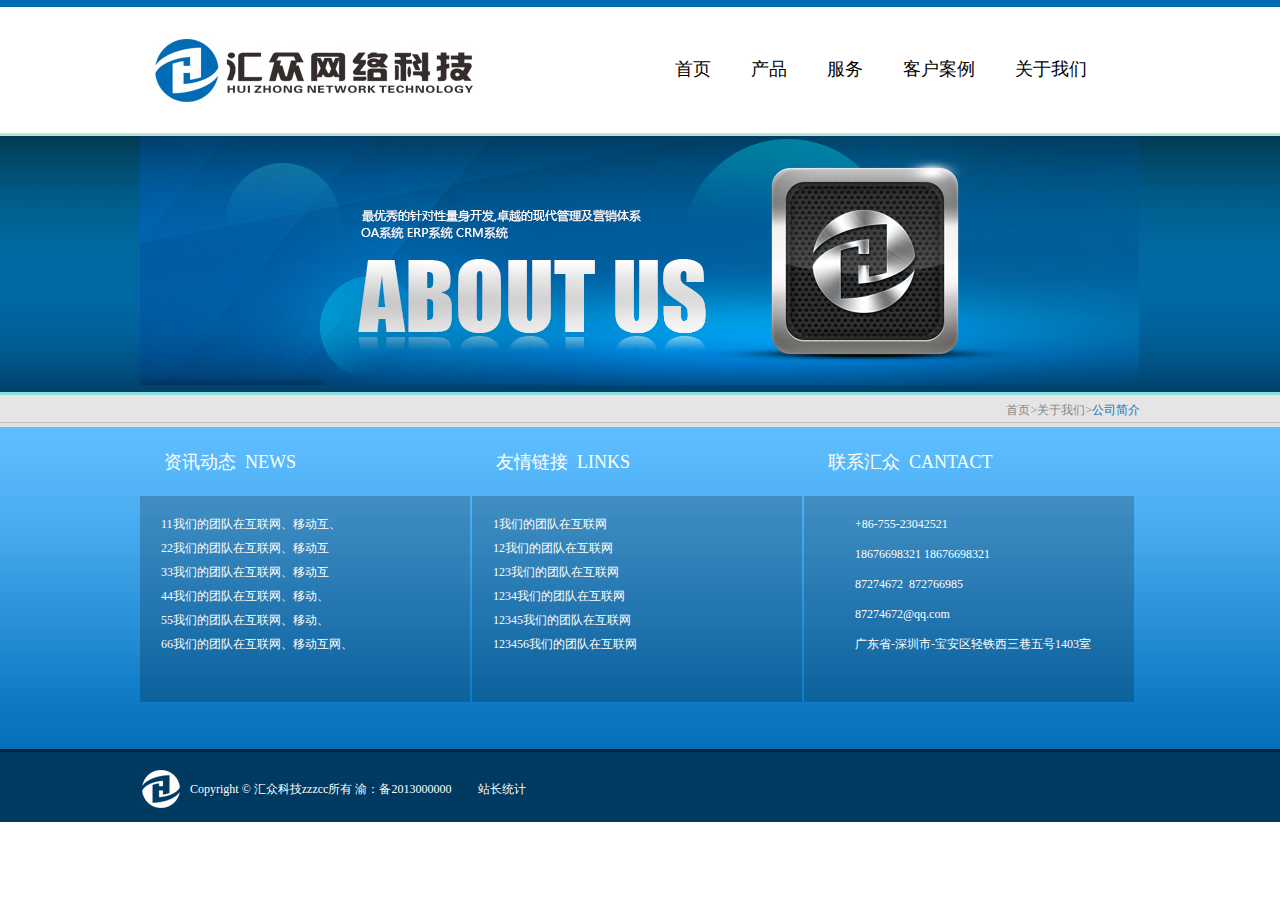
<file: about.html>
<!DOCTYPE html>
<html>
	<head>
		<meta charset="UTF-8">
		<title>关于我们</title>
		<link rel="stylesheet" type="text/css" href="css/style.css"/>
	</head>
	<body>		
		<section class="index">
			<div class="topline"></div>
			<div class="title clearfix js_title">
				<div class="logo" id="thetop"></div>
				<ul class="lists clearfix js_lists">
					<li>首页 </li>
					<li>产品
						<dl class="nav_table1 js_nav_table">
							<dd class="table1_ta">新媒体项目
								<dl class="navtb_tb1 js_tb">
									<dd>新媒体项目</dd>
									<dd>新媒体项目</dd>
									<dd>新媒体项目</dd>
								</dl>
							</dd>
							<dd class="table1_ta">企业级应用
								<dl class="navtb_tb2 js_tb">
									<dd>企业级应用</dd>
									<dd>企业级应用</dd>
									<dd>企业级应用</dd>
									<dd>企业级应用</dd>
								</dl></dd>
							<dd class="table1_ta">垂直搜索
								<dl class="navtb_tb3 js_tb">
									<dd>垂直搜索</dd>
									<dd>垂直搜索</dd>
									<dd>垂直搜索</dd>
									<dd>垂直搜索</dd>
									<dd>垂直搜索</dd>
								</dl></dd>
							<dd class="table1_ta">监测监控
								<dl class="navtb_tb4 js_tb">
									<dd>监测监控</dd>
									<dd>监测监控</dd>
									<dd>监测监控</dd>
									<dd>监测监控</dd>
									<dd>监测监控</dd>
									<dd>监测监控</dd>
								</dl></dd>
							<dd class="table1_ta">金融信贷
								<dl class="navtb_tb5">
									<dd>金融信贷</dd>
									<dd>金融信贷</dd>
									<dd>金融信贷</dd>
									<dd>金融信贷</dd>
									<dd>金融信贷</dd>
									<dd>金融信贷</dd>
									<dd>金融信贷</dd>
								</dl></dd>
						</dl>
					</li>
					<li>服务
						<dl class="nav_table2">
							<dd>解决方案</dd>
							<dd>数据中心</dd>
							<dd>商务合作</dd>
						</dl>
					</li>
					<li>客户案例</li>
					<li>关于我们
						<dl class="nav_table3">
							<dd>公司简介</dd>
							<dd>公司动态</dd>
							<dd>行业动态</dd>
							<dd>联系方式</dd>
							<dd>企业文化</dd>
							<dd>管理团队</dd>
							<dd>旗下公司</dd>
							<dd>加入我们</dd>
							<dd>媒体报道</dd>
						</dl>
					</li>
				</ul>
			</div>
			<div class="nav_line"></div>
			<div class="ab_mainbg">
				<div class="ab_bg"></div>
			</div>
			<section class="ab_line">
				<div class="ab_ltright">首页&gt;关于我们&gt;<em style="color:#1275B9;">公司简介</em></div>
			</section>
			<!--dibu-->
			<section class="footer">
				<div class="footmain clearfix">
					<div class="foot_list1">
						<p><a href="##">资讯动态 &nbsp;NEWS</a></p>
						<ul>
							<li><a href="##">11我们的团队在互联网、移动互、</a></li>
							<li><a href="##">22我们的团队在互联网、移动互</a></li>
							<li><a href="##">33我们的团队在互联网、移动互</a></li>
							<li><a href="##">44我们的团队在互联网、移动、</a></li>
							<li><a href="##">55我们的团队在互联网、移动、</a></li>
							<li><a href="##">66我们的团队在互联网、移动互网、</a></li>
						</ul>
					</div>
					<div class="foot_list2">
						<p><a href="##">友情链接 &nbsp;LINKS</a></p>
						<ul>
							<li><a href="##">1我们的团队在互联网</a></li>
							<li><a href="##">12我们的团队在互联网</a></li>
							<li><a href="##">123我们的团队在互联网</a></li>
							<li><a href="##">1234我们的团队在互联网</a></li>
							<li><a href="##">12345我们的团队在互联网</a></li>
							<li><a href="##">123456我们的团队在互联网</a></li>
						</ul>
					</div>
					<div class="foot_list3">
						<p><a href="##">联系汇众 &nbsp;CANTACT</a></p>
						<ul>
							<li><div class="foot_tel fa fa-phone"></div><em>+86-755-23042521</em></li>
							<li><div class="foot_phone fa fa-tablet"></div><em>18676698321&nbsp;18676698321</em></li>
							<li><div class="foot_qq fa fa-qq"></div><em>87274672&nbsp;&nbsp;872766985</em></li>
							<li><div class="foot_eml fa fa-envelope-open"></div><em>87274672@qq.com</em></li>
							<li><div class="foot_sdd fa fa-street-view"></div><em>广东省-深圳市-宝安区轻铁西三巷五号1403室</em></li>
							
						</ul>
					</div>
				</div>
				<div class="bottom">
					<div class="bottom_logo">Copyright © 汇众科技zzzcc所有  渝：备2013000000　　 站长统计</div>
					
				</div>
			</section>
		</section>
	</body>
</html>
</file>
<file: css/style.css>
/*初始化*/
body,
p,
div,
h1,
h2,
h3,
h4,
ul,
li,
ol,
li,
table,
dl,
dd,
dt,
form,
a,
img,
em,
i,
strong,
b,
label,
input,
select,
option,
textarea,
section,
header,
footer,
nav {
  margin: 0;
  padding: 0;
  -ms-touch-action: none;
  box-sizing: border-box;
}
i,
em {
  font-style: normal;
}
input[type="button"],
input[type="submit"],
button {
  -webkit-appearance: none;
  outline: none;
}
img {
  border: 0 none;
  vertical-align: top;
}
a {
  text-decoration: none;
  color: #000;
}
li {
  list-style: none ;
}
body {
  font-family: "微软雅黑";
  font-size: 18px ;
  background: #ffffff;
  margin: 0 auto;
}
/*清浮动*/
.clearfix {
  *zoom: 1;
}
.clearfix:after {
  height: 0;
  font-size: 0;
  display: block;
  visibility: hidden;
  clear: both;
  content: ".";
}
.topline {
  width: 100%;
  height: 7px;
  background: #006bb4;
}
.title {
  width: 1000px;
  height: 126px;
  margin: 0 auto;
}
.logo {
  width: 370px;
  height: 126px;
  background: url("../img/logo.jpg") no-repeat 0 0 / 100% auto;
  float: left;
}
.lists {
  width: 500px;
  height: 76px;
  float: right;
  margin-top: 50px;
  padding-left: 30px;
}
.lists li {
  height: 24px;
  float: left;
  margin: 0 35px 50px 5px;
  text-align: center;
  position: relative;
  cursor: pointer;
}
.lists .nav_table1,
.nav_table2,
.nav_table3 {
  display: block;
  width: 188px;
  height: 225px;
  position: absolute;
  left: -20px;
  bottom: -225px;
  z-index: 10;
  background: #fff;
  border: 1px solid #e9e9e9;
  border-radius: 7px;
  padding: 20px 16px;
}
.lists .nav_table1 dd,
.nav_table2 dd,
.nav_table3 dd {
  height: 37px;
  line-height: 37px;
  font-size: 13px;
  color: #707885;
  text-align: left;
  position: relative;
}
.lists .nav_table1 dd a,
.nav_table2 dd a,
.nav_table3 dd a {
  display: block;
  height: 37px;
  width: auto;
}
.lists dd {
  border: 1px solid #fff;
}
.lists dd:hover {
  border: 1px solid #e2e2e2;
  background: #eee;
}
.lists .nav_table1 {
  display: none;
}
.lists .nav_table2 {
  height: 151px;
  bottom: -151px;
  display: none;
}
.lists .nav_table3 {
  height: 373px;
  bottom: -373px;
  display: none;
}
.lists .nav_table1 .navtb_tb1,
.navtb_tb2,
.navtb_tb3,
.navtb_tb4,
.navtb_tb5 {
  width: 188px;
  height: 151px;
  position: absolute;
  left: 170px;
  top: -20px;
  background: #fff;
  border: 1px solid #e9e9e9;
  border-radius: 7px;
  padding: 20px 16px;
}
.lists .nav_table1 .navtb_tb1 {
  display: none;
}
.lists .nav_table1 .navtb_tb2 {
  height: 188px;
  display: none;
}
.lists .nav_table1 .navtb_tb3 {
  height: 225px;
  display: none;
}
.lists .nav_table1 .navtb_tb4 {
  height: 262px;
  display: none;
}
.lists .nav_table1 .navtb_tb5 {
  height: 299px;
  display: none;
}
.title .lists .current {
  color: #f00;
}
.main {
  width: 100%;
  height: 508px;
  position: relative;
  overflow: hidden;
}
.main ul {
  width: 1920px;
  height: 460px;
  position: absolute;
  left: 50%;
  top: 0;
  margin-left: -960px;
}
.main ul li {
  position: absolute;
  width: 100%;
  height: 100%;
  left: 0;
  top: 0;
  display: block;
}
.main .leftbtn,
.main .rightbtn {
  width: 113px;
  height: 113px;
  position: absolute;
  top: 50%;
  margin-top: -80px;
  z-index: 666;
  display: none;
}
.leftbtn {
  left: 0;
  background: url("../img/leftbtn.png") no-repeat 0 0 / 100% auto;
}
.rightbtn {
  right: 0;
  background: url("../img/rightbtn.png") no-repeat 0 0 / 100% auto;
}
.dotsbg {
  width: 100%;
  height: 45px;
  background: #eaeaea;
  position: absolute;
  bottom: 0;
  left: 0;
}
.flashDots {
  width: 334px;
  height: 10px;
  margin: 0 auto;
  margin-top: 16px;
}
.flashDots .current {
  background: #006dc6;
}
.flashDots span {
  display: block;
  width: 108px;
  height: 10px;
  background: #b4b4b4;
  margin-right: 2px;
  float: left;
}
.flash_use {
  width: 1000px;
  height: 384px;
  margin: 0 auto;
  overflow: hidden;
}
.flash_use ul {
  width: 220%;
  height: 158px;
  margin: 0 auto;
  padding-top: 111px;
}
.flash_use ul li {
  height: 158px;
  float: left;
  position: relative;
  width: 503px;
}
.flash_use span {
  background: url(../img/theIcons.jpg) no-repeat;
  display: block;
  width: 160px;
  height: 158px;
  margin-right: 28px;
  position: absolute;
  left: 0;
  top: 0;
}
.flash_use .use_bg1 {
  background-position: -167px -86px;
}
.flash_use .use_bg1:hover {
  background-position: -167px -263px;
}
.flash_use .use_bg2 {
  background-position: -347px -86px;
}
.flash_use .use_bg2:hover {
  background-position: -347px -263px;
}
.flash_use .use_bg3 {
  background-position: -513px -86px;
}
.flash_use .use_bg3:hover {
  background-position: -513px -263px;
}
.flash_use .use_bg4 {
  background-position: -682px -86px;
}
.flash_use .use_bg4:hover {
  background-position: -682px -263px;
}
.flash_use div {
  width: 288px;
  height: 143px;
  margin-top: 15px;
  position: absolute;
  left: 188px;
  top: 0;
}
.flash_use div h3 {
  color: #1275b9;
  font-weight: 500;
}
.flash_use div p {
  font-size: 12px;
  line-height: 24px;
}
.flash_use .use_li1 {
  overflow: hidden;
}
.flash_use .use_li2 {
  overflow: hidden;
  width: 168px;
}
.flash_use .use_li3 {
  overflow: hidden;
  width: 168px;
}
.flash_use .use_li4 {
  overflow: hidden;
  width: 168px;
}
.flash_abouts {
  width: 100%;
  height: 502px;
  background: #f6f6f6;
  border-bottom: 1px solid #ebebeb;
}
.about {
  width: 1000px;
  height: 460px;
  margin: 0 auto;
  padding-top: 42px;
}
.about p {
  width: 126px;
  height: 54px;
  background: url("../img/about_tit.jpg") no-repeat 0 0 / 100% auto;
}
.about ul {
  width: 100%;
  height: 242px;
  margin: 37px auto 0;
}
.about ul li {
  width: 490px;
  height: 100%;
}
.about ul .about_list1 {
  float: left;
}
.about ul .about_list2 {
  float: right;
}
.about .about_list1 .about_team {
  width: 491px;
  height: 241px;
  background: url(../img/about_team.jpg) no-repeat;
  overflow: hidden;
  position: relative;
}
.about .about_list1 .about_team span {
  display: block;
  width: 445px;
  height: 179px;
  background: rgba(0, 90, 255, 0.5);
  position: absolute;
  color: #fff;
  font-size: 12px;
  padding: 31px 23px;
  line-height: 24px;
  left: 0;
  top: 241px;
}
.about .about_list2 .about_value {
  width: 491px;
  height: 241px;
  background: url(../img/about_value.jpg) no-repeat;
  position: relative;
}
.about .about_list2 .about_value em {
  width: 386px;
  height: 72px;
  line-height: 24px;
  color: #fff;
  font-size: 12px;
  position: absolute;
  right: 12px;
  top: 104px;
  display: none;
}
.about .about_list2 .about_value em a {
  color: #fff;
}
.about .about_list2 .about_value .current {
  display: block;
}
.arrows {
  width: 70px;
  height: 32px;
  float: right;
  margin-top: 15px;
}
.arrows .leftArrow,
.arrows .rightArrow {
  width: 30px;
  height: 30px;
  border: 1px solid #c0c1c4;
}
.arrows .leftArrow {
  float: left;
}
.arrows .leftArrow:hover {
  background: #44464f;
  color: #bbb9b0;
}
.arrows .rightArrow {
  float: right;
}
.arrows .rightArrow:hover {
  background: #44464f;
  color: #bbb9b0;
}
.arrows .fa-angle-left,
.arrows .fa-angle-right {
  line-height: 30px;
  text-align: center;
  font-size: 30px;
}
.arrows .current {
  color: #bbb9b0;
  background: #44464f;
}
.client {
  width: 100%;
  height: 318px;
}
.client .client_tit {
  width: 1000px;
  height: 318px;
  margin: 0 auto;
  overflow: hidden;
}
.client .client_tit .cl_tit {
  width: 138px;
  height: 54px;
  background: url(../img/clTIT.jpg);
  margin: 35px 0;
}
.client .client_tit ul {
  height: 132px;
  width: 200%;
  overflow: hidden;
}
.client .client_tit ul li {
  width: 193px;
  height: 132px;
  float: left;
  background: url(../img/clientbg.jpg) no-repeat;
  margin-right: 9px;
}
.arr {
  width: 70px;
  height: 32px;
  float: right;
  margin-top: 15px;
}
.arr .leftArr,
.arr .rightArr {
  width: 30px;
  height: 30px;
  border: 1px solid #c0c1c4;
}
.arr .leftArr {
  float: left;
}
.arr .leftArr:hover {
  background: #44464f;
  color: #bbb9b0;
}
.arr .rightArr {
  float: right;
}
.arr .rightArr:hover {
  background: #44464f;
  color: #bbb9b0;
}
.arr .fa-angle-left,
.arr .fa-angle-right {
  line-height: 30px;
  text-align: center;
  font-size: 30px;
}
.arr .current {
  color: #bbb9b0;
  background: #44464f;
}
.footer {
  width: 100%;
  height: 399px;
  background: url(../img/footerbg.jpg) repeat-x;
  padding-top: 27px;
}
.footer .footmain {
  width: 1000px;
  height: 300px;
  margin: 0 auto;
}
.footer .footmain a {
  color: #fff;
}
.footer .footmain div {
  float: left;
}
.footer .footmain .foot_list1,
.footer .footmain .foot_list2,
.footer .footmain .foot_list3 {
  width: 332px;
  height: 252px;
}
.footer .footmain .foot_list1 p,
.footer .footmain .foot_list2 p,
.footer .footmain .foot_list3 p {
  margin-left: 24px;
  color: #fff;
  font-size: 18px;
}
.footer .footmain .foot_list1 ul,
.footer .footmain .foot_list2 ul,
.footer .footmain .foot_list3 ul {
  background: rgba(0, 0, 0, 0.2);
  width: 330px;
  height: 206px;
  margin-top: 22px;
  padding: 16px 0 0 21px;
}
.footer .footmain .foot_list1 ul li,
.footer .footmain .foot_list2 ul li,
.footer .footmain .foot_list3 ul li {
  color: #fff;
}
.foot_list1,
.foot_list2 li {
  line-height: 24px;
  font-size: 12px;
  height: 24px;
}
.foot_list3 li {
  height: 30px;
}
.foot_list3 .foot_tel,
.foot_list3 .foot_phone,
.foot_list3 .foot_qq,
.foot_list3 .foot_eml,
.foot_list3 .foot_sdd {
  width: 30px;
  height: 30px;
}
.foot_list3 em {
  font-size: 12px;
}
.bottom {
  width: 1000px;
  height: 38px;
  margin: 0 auto;
}
.bottom .bottom_logo {
  height: 38px;
  background: url(../img/bottom_logo.jpg) no-repeat;
  margin-top: 20px;
  padding-left: 50px;
  line-height: 38px;
  color: #fff;
  font-size: 12px;
}
#fixed {
  display: block;
  width: 44px;
  height: 44px;
  position: fixed;
  background: url(../img/fixedbg.png) no-repeat;
  right: 100px;
  bottom: 300px;
}
.nav_line {
  width: 100%;
  height: 3px;
  background: #bce1d9;
}
.ab_mainbg {
  width: 100%;
  height: 256px;
  background: url(../img/ab_mainbg.jpg) repeat-x;
}
.ab_bg {
  width: 1000px;
  height: 249px;
  margin: 0 auto;
  background: url(../img/ab_bg.png) no-repeat;
}
.ab_line {
  width: 100%;
  height: 31px;
  border-top: #8ddedf 3px solid;
  border-bottom: 1px solid #c5c5c5;
  background: #e5e5e5;
}
.ab_ltright {
  width: 1000px;
  height: 31px;
  text-align: right;
  margin: 0 auto;
  color: #868686;
  font-size: 12px;
  line-height: 31px;
}
</file>
